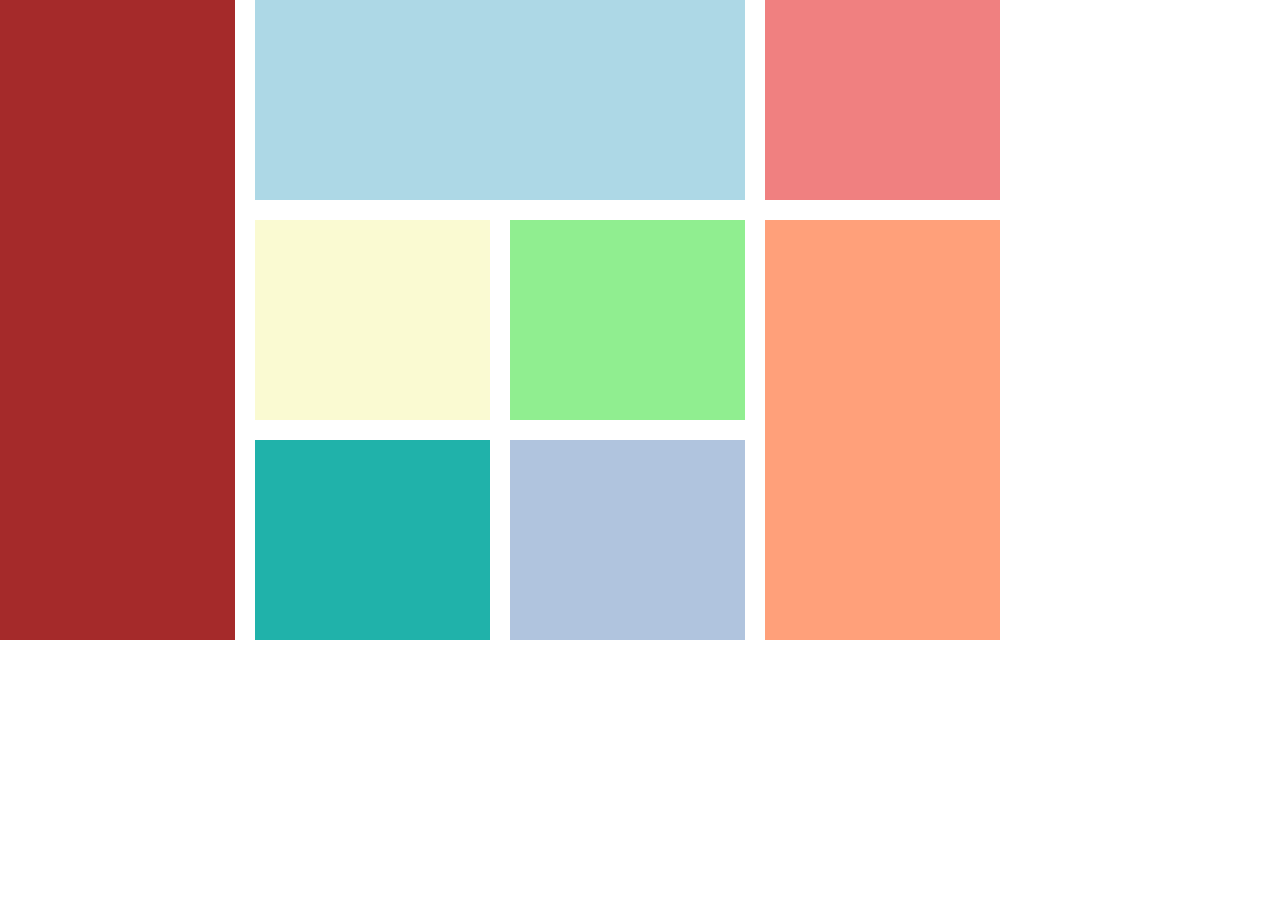
<file: css grid/index.html>
<!DOCTYPE html>
<html lang="en">
<head>
    <meta charset="UTF-8">
    <meta name="viewport" content="width=device-width, initial-scale=1.0">
    <title>Document</title>
    <!-- Correct link to external CSS -->
    <link rel="stylesheet" type="text/css" href="grid.css">
</head>
<body>
    <div class="box_container">
        <div class="box1"></div>
        <div class="box2"></div>
        <div class="box3"></div>
        <div class="box4"></div>
        <div class="box5"></div>
        <div class="box6"></div>
        <div class="box7"></div>
        <div class="box8"></div>
    </div>
</body>
</html>
</file>
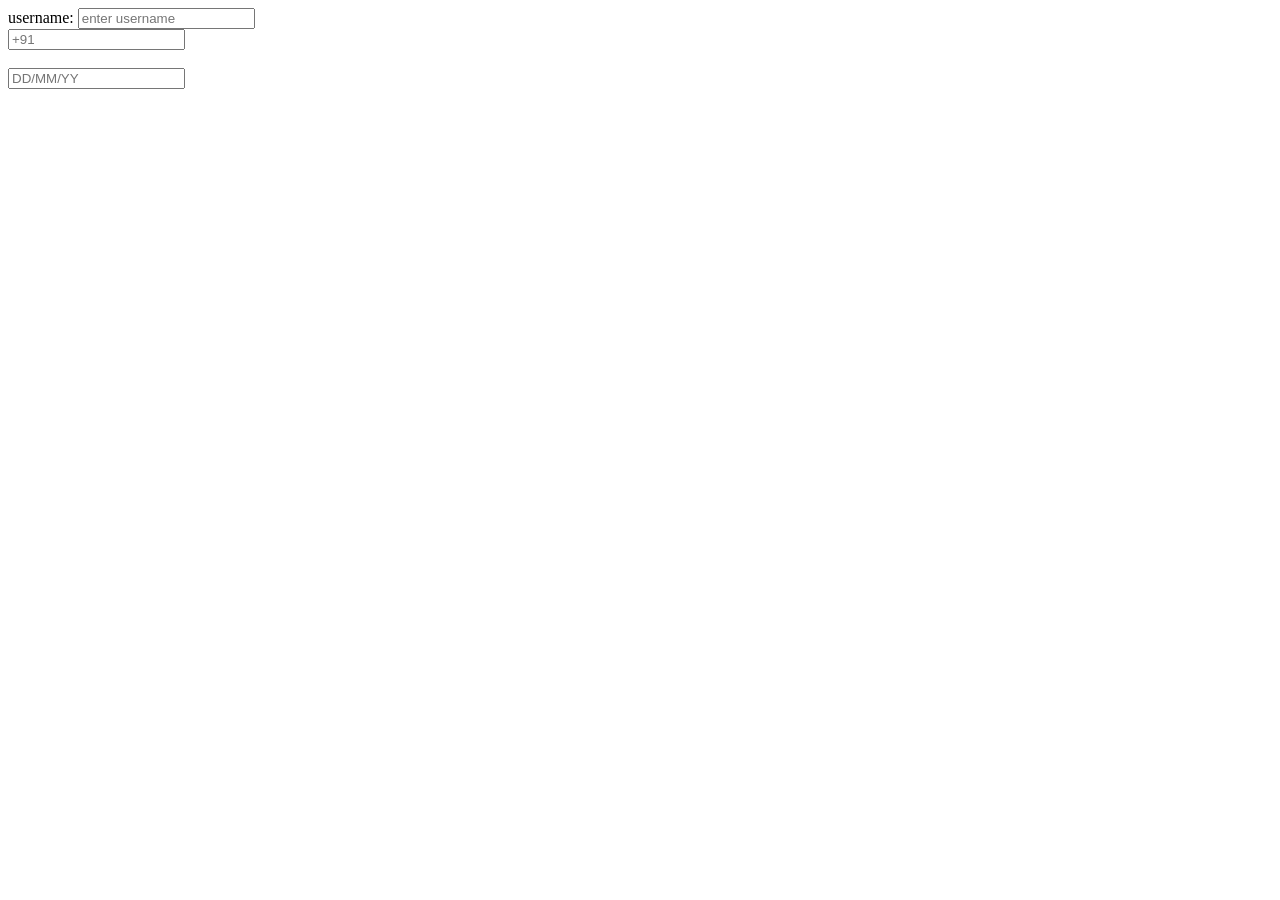
<file: form.html>
<!DOCTYPE html>
<html lang="en">
<head>
    <meta charset="UTF-8">
    <meta name="viewport" content="width=device-width, initial-scale=1.0">
    <title>Document</title>
</head>
<body>
    
    <form action="./action.php">
        <label for="username" ></label>
        <pr>username:</pr>
        <input type="txt" placeholder="enter username" id="username">
        <br>
        <input type="phone" placeholder="+91">
        <br>
        <br>
        <input type="dob"  placeholder="DD/MM/YY">
    </form>
</body>
</html>
</file>
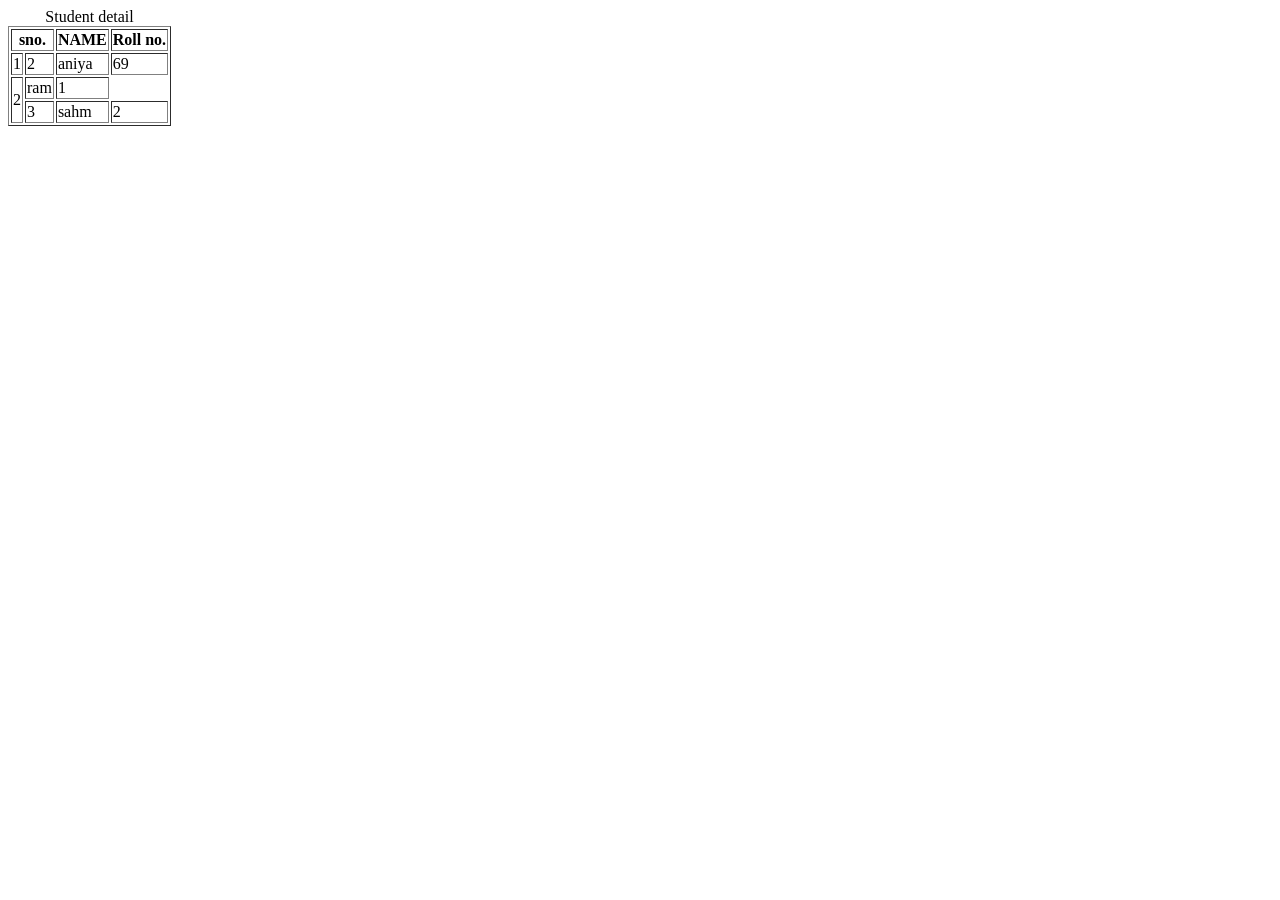
<file: table.html>
<!DOCTYPE html>
<html lang="en">
<head>
    <meta charset="UTF-8">
    <meta name="viewport" content="width=device-width, initial-scale=1.0">
    <title>Document</title>
</head>
<body>
    <table border="">
        <caption>Student detail</caption>
        <th colspan="2">sno.</th>
        <th>NAME</th>
        <th>Roll no.</th>
        <tr >
            <td>
                1
            </td>
            <td>2</td>
            <td >
                aniya
            </td>
            <td>69</td>
        </tr>
        <tr >
            <td rowspan="2">2</td>
             <td>ram</td>
              <td>1</td>
        </tr>
        <tr>
             <td>3</td>
              <td>sahm</td>
               <td>2</td>
        </tr>

    </table>
</body>
</html>
</file>
<file: css grid/grid.css>
*{
    margin: 0px;
    padding: 0px;
    box-sizing: border-box;
}

html,body{
    width: 100%;
    height: 100%;
}
.box_container{
    display: grid;
    width: 1000px;
    grid-template-columns:repeat(4,1fr);
    grid-template-rows:200px 200px 200px ;
    gap: 20px;
    grid-template-areas: "a b b c"
                         "a d e f"
                         "a g h f";
}
.box1{
    background-color:brown;
   /* grid-row-start: 1;
   grid-row-end: 5;
   grid-column-start: 1;
   grid-column-end: 2; */
   /* grid-row: 1/5;
   grid-column: 1/2; */
     grid-area: a;
}
.box2{
    background-color:lightblue;
    /* grid-column: 2/4;
    grid-row: 1/2; */
    grid-area: b;
}.box3{
    background-color:lightcoral;
    /* grid-column: 4/5;
    grid-row: 1/2; */
    grid-area: c;
}.box4{
    background-color:lightgoldenrodyellow;
   grid-area: d;
}.box5{
    background-color:lightgreen;
grid-area: e;
}.box6{
    background-color:lightsalmon;
    /* grid-column: 4/5;
    grid-row: 2/4; */
    grid-area: f;
}.box7{
    background-color:lightseagreen;
 grid-area: g;
}.box8{
    background-color:lightsteelblue;
    grid-area: h;
}
</file>
